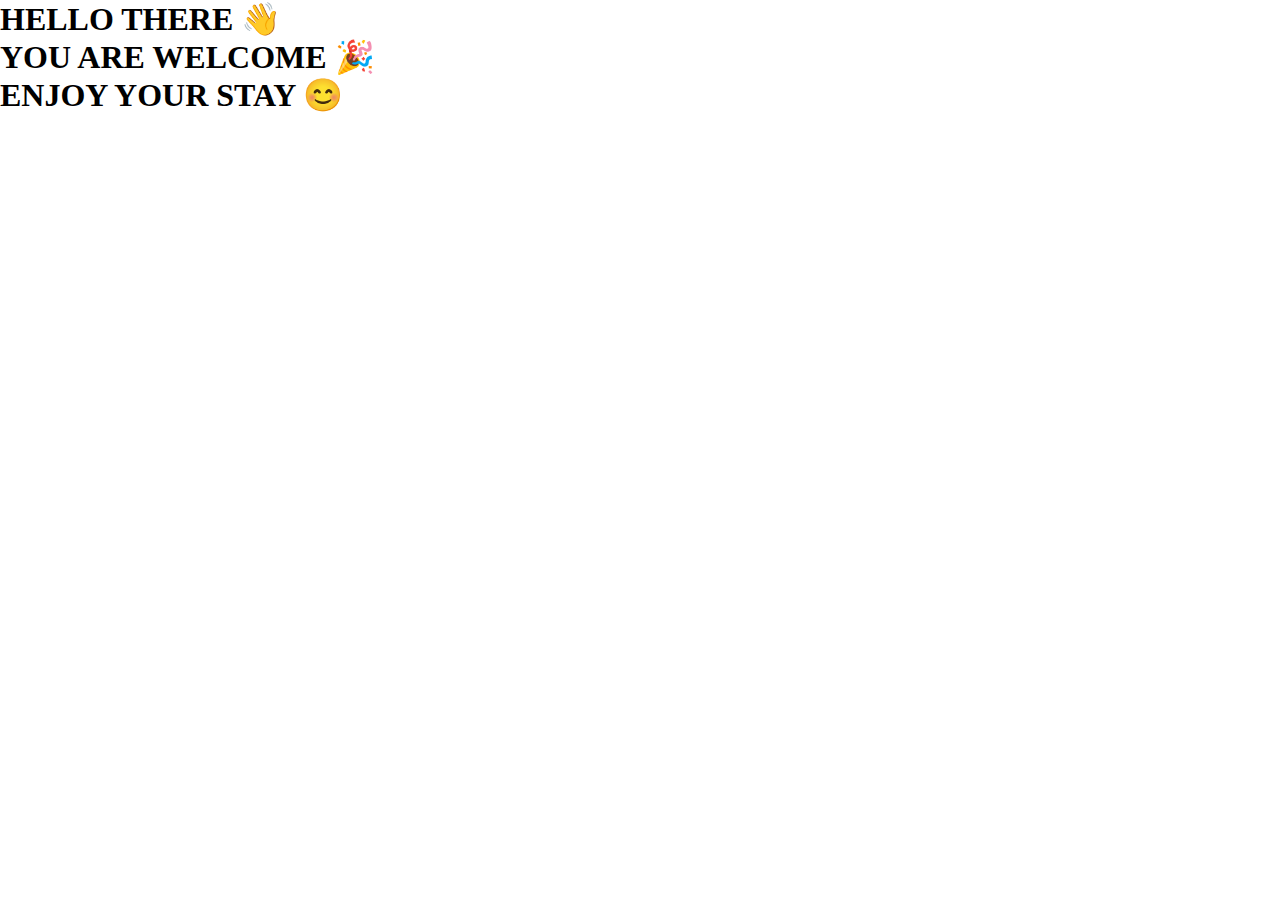
<file: getstarted.html>
<!DOCTYPE html>
<html lang="en">
<head>
    <meta charset="UTF-8">
    <meta name="viewport" content="width=device-width, initial-scale=1.0">
    <title>Getting Started</title>
    <link rel="stylesheet" href="stylesheet.css">
</head>
<body id="body">
    <h1 class="hello">HELLO THERE &#x1F44B</h1>
    <h1 class="hello">YOU ARE WELCOME &#X1F389</h1>
    <h1 class="hello">ENJOY YOUR STAY &#128522</h1>

</body>
</html>
</file>
<file: stylesheet.css>
*{
    box-sizing: border-box;
    padding: 0;
    margin: 0;
}



.num{
    display: flex;
    background-color: cyan;
}

.header{
    display: flex;
    justify-content: space-between;
    background-color: black;
    align-items: center;
    border-bottom: 0.2rem dashed;
    border-bottom-color: cyan;
}


#move{
    color: red;
    font-size: 1rem;
}

.ul{
    display: flex;
    gap: 0rem;
}

.header > h1{
    color: white;
    font-family:Cambria, Cochin, Georgia, Times, 'Times New Roman', serif;
}

.image{
    height: 5rem;
    width: 5rem;
    border-radius: 50%;
}

.main{
    /*background-color: rgb(75, 72, 72);*/
    height: 70vh;
    display: flex;
    justify-content: space-evenly;
    line-height: 3rem;
    font-size: 1.5rem;
    padding-top: 3rem;
    background-image: url("./images/bg.jpeg");
    background-size: cover;
    margin-bottom:-2rem ;
}

.div1 > h1{
    color: white;
}



span{
    color: yellow;
}

.div1 > h2{
    color: yellow;
    font-family: Arial, Helvetica, sans-serif;
}

.div1 > p{
    color: white;
    font-size: 1.5rem;
    line-height: 1.2rem;
}

.pro{
    height: 15rem;
    width: 15rem;
    border-radius: 50%;
    border: 0.2rem solid aqua;
    margin-right:-5rem ;
    margin-left: -3rem;
}

.hed{
    margin-left: -15rem;   
}

.ul > a{
    text-decoration: none;
    list-style: none;
    color: white;
    font-size: 2.1rem;
    padding: 0.5rem;
}

.butt{
    background-color: cyan;
    padding: 0.2rem;
    font-size: 1.9rem;
    border-radius: 5rem;
    margin-right: 3.5rem;
}

.ul > a:hover{
    color: red;
    background-color: aqua;
    border-radius: 1rem;
}

.button{
    padding: 0.5rem;
    font-size: 1rem;
    margin-top: 0.8rem;
    background-color: orange;
    color: yellow;
    font-weight: bolder;
    margin: 1rem;

}

.button > a{
    text-decoration: none;

}

/* .button{
 background-color: orange; 
    padding: 0.2rem;
    font-size: 1rem;
    color: white;
    border-radius: 5rem;
    text-decoration: none; */


.button:hover{
    background-color: green;
}

.About-Image{
    height: 26rem;
    width: 25.5rem;
    border-radius: 20% 30%;
}
.section{
    background-color: black;
    padding-bottom: 5rem;
}

.section1{
    display: flex;
    gap: 1.7rem;
    padding-top: 1.5rem;
    padding: 7rem;
    
}

.About > h1{
    color: white;
    font-size: 55px;
    margin-left: 1.5rem;
}

.About > p{
    color: white;
    font-size: 1.3rem; 
    line-height: 2rem;
}

.h1{
    color: white;
    text-align: center;
    font-size: 3rem;
    text-decoration: underline;
    padding-top: 2rem;
    text-decoration-color: aqua;
}

.div25{
    color: white;
    line-height: 1.5rem;
    font-weight: 100;
    font-size: 2em;
}

.container-skills > div{
    height: 300px;
    width: 390px;
    background-color:red;
    margin: 7px;
    border-radius: 1rem;
}

.container-skills{
    display: flex;
    margin: 1rem;
}

.red12{
    text-align: center;
    font-size: 35px;
}

.container-skills > div h1{
    text-align: center;
    color: yellow;
}

.container-skills > div img{
    height: 150px;
    width: 350px;
    border-top-right-radius: 1rem;
    border-top-left-radius: 1rem;
}

.container-skills > div p{
    color: white;
}

.contact{
    display: flex;
    justify-content: center;
    align-items: center;
    gap: 1rem;
    background-color:red;
}

.contact > div h1{
    color: yellow;
}

.contact > div p{
    color: white;
}

.rer{
    text-align: center;
    font-size: 3rem;
    text-decoration: underline;
}




.nav{
    display: flex;
}

#Submit{
    background-color:red;
    color: white;
}

.St{
    justify-content: center;
    text-align: center;
    line-height: 4rem;
}

/* @media query */

    

    
    
/* Media query for smaller screens */
@media screen and (max-width: 868px) {
    .header {
        flex-direction: column;
        align-items: center;
        padding: 20px;
    }

    .image {
        margin-bottom: 20px;
    }

    .hed {
        margin-top: 10px;
    }

    .nav {
        flex-direction: column;
        align-items: center;
    }

    .ul {
        margin-top: 10px;
    }

    .ul a {
        margin: 10px 0;
    }

    .butt {
        width: 100%;
    }
    .main{
        margin-left: -1rem;
        height: 70vh;
        display: flex;
        line-height: 3rem;
        font-size: 4rem;
        padding-top: 1rem;
        background-image: url("./images/bg.jpeg");
        /* background-size: cover; */
        padding-left: 2.5rem;
    }

    .pro {
        margin-top: 10px;
        margin-bottom:10px;
        margin-right: 3rem;
        height: 140px;
        width: 140px;
        transition: none; 
    
    }
    
    .ul{
        flex-direction: row;
         gap: -1rem; 
        font-weight: 700;
    }

    .ul > a{
        text-decoration: none;
        list-style: none;
        color: white;
        font-size: 0.9rem;
        padding: 0.5rem;
        margin-left: 1.2rem;
    }

    .butt{
        background-color: cyan;
        padding: 0.2rem;
        font-size: 1rem;
        border-radius: 5rem;
        margin-right: 3.5rem;
    }

    .image{
        height: 3rem;
        width: 3rem;
        border-radius: 50%;
    }
    
    .hed{
        margin-left: 0.5rem;
        font-size: 1.2rem;   
    }

    

    .main > div1{
        margin-left: 1rem;
    }
    

    .div1{
        font-size: 1rem;
        margin-left: 0.5rem;
    } 

    .div1 > p{
        color: white;
        font-size: 0.8rem;
        line-height: 1.2rem;
        margin-right: 2rem;
    }

    .main {
        /* flex-direction: column; */
        align-items: center;
        padding-top: 0.8rem;
        /* padding-bottom: 16rem; */
    }
    
    /* This is for section */
    
    .section{
        margin-top: 0;
    }

    .section1 {
        flex-direction: column;
        align-items: center;
    }

    .About-Image{
        height: 15rem;
        width: 15rem;
        border-radius: 20% 30%;
    }

    .About {
        margin-top: 20px;
        text-align: center;
    }

    #Skills,
    #Services {
        padding: 20px;
    }

    .container-skills,
    .Services-div {
        display: flex;
        flex-direction: column;
        align-items: center;
    }
    .container-skills > div,
    .Services-div > div {
        width: 100vw;
        text-align: center;
        margin-bottom: 20px;
    }

    .section-image{
        height: 300px;
        width: -3rem;
        /* display: none; */
    }

   
    
    .contact{
        display:grid;
        /* flex-direction: row; */
        justify-content: center;
        align-items: center;
        gap: 3rem;
        background-color:red;
        height: 100vh;
        margin: 1rem;
        padding-top: 0.5rem;
    }

    .contact-div {
            padding-left: 3rem;
            line-height: 2rem;
            /* margin-bottom: rem; */
    }
   
    .Services-div > p{
        display: flex;
        justify-content: space-evenly;
        margin-top: 2rem;
        height: 20rem;
    }        

    .about-image{
        height: 200px;
        width: 10rem;
        border-radius: 20% 30%;
        transition: all 1s ease-in-out;
    }

        .ta {
            height: 5rem;
            width: 15rem;
        }

        .name-input{
            height: 3rem;
            width: 15rem;
        }
 
    
}
</file>
